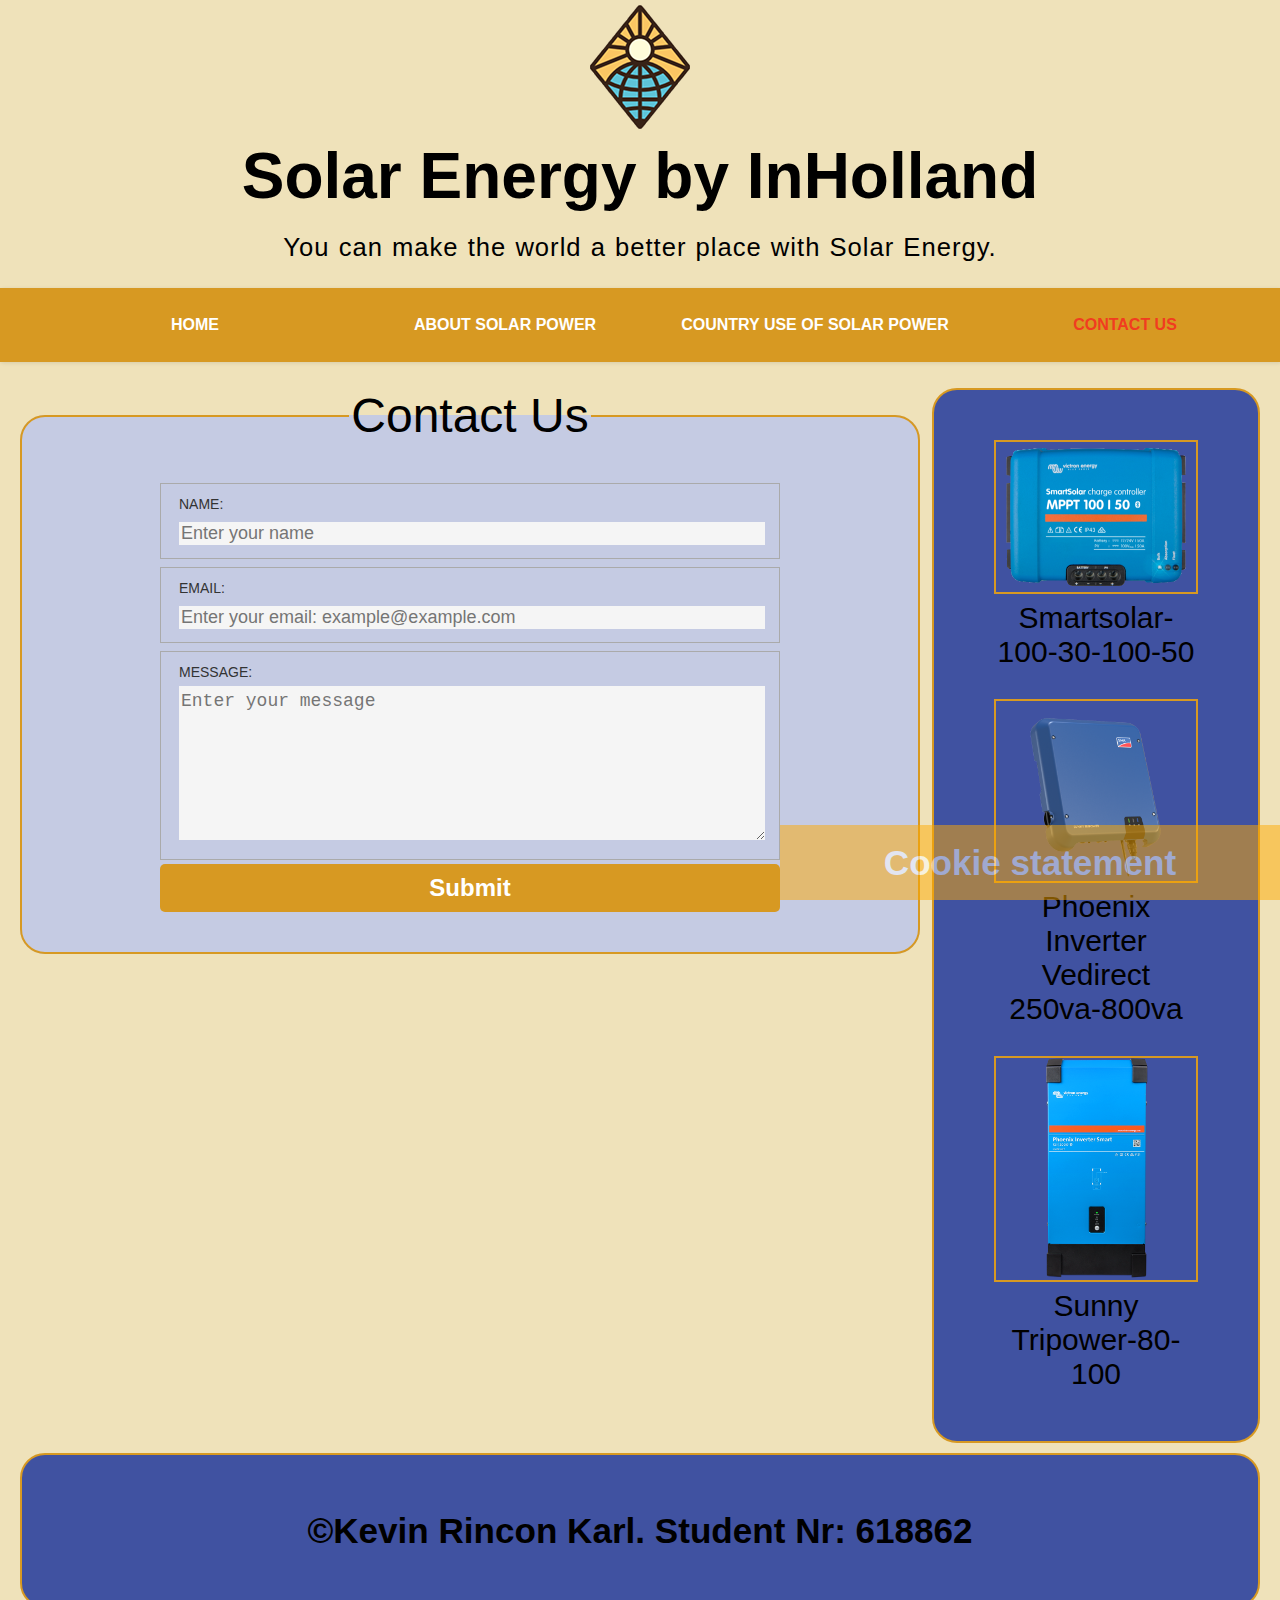
<file: contact.html>
<!DOCTYPE html>
<html lang="en">
<head>
	<meta charset="UTF-8">
	<meta name="author" content="Kevin Rincon Karl, 618862">
	<meta name="description" content="web-markup assessment">
	<meta name="viewport" content="width=device-width, initial-scale=1" /> 
	<meta name="keywords" content="Solar Power,Solar Energy, Harrems Zonnepanelen, InHolland, web-markup">
	<link rel="stylesheet" type="text/css" href="css/main.css"/>
	<meta name="viewport" content="width=device-width, initial-scale=1.0">
	<link rel='icon' href='img/favicon.ico' type='image/x-icon'>
    <title>Solar Energy by InHolland</title>
    <link rel="sitemap" type="application/xml" title="Sitemap" href="sitemap.xml"/>
</head>
<body>
	<!-- header -->	
	<header class="container" id="header">
		<!-- logo -->
		<img class="content-desktop" src="img/logo.png" title="Website for inHolland Solar Energy project" alt="Solar Energy by InHolland">
		<!-- end of logo -->
		<h1>Solar Energy by InHolland</h1>
		<h2>You can make the world a better place with Solar Energy.</h2>		
	</header>
	<!-- end of header -->	
	<!--Menu-->
	<nav class="HamburgerMenu">
		<label class="MenuIcon" for="button"><em class="Icon"></em></label>
		<input class="button" type="checkbox" id="button"/>
			<ul class="menu">
				<li><a href="index.html">Home</a></li>
				<li><a href="howsolarworks.html">About solar power</a></li>
				<li><a href="eusolar.html ">Country use of Solar Power</a></li>
				<li><a class="active" href="contact.html">Contact us</a></li>
			</ul>
	</nav>
	<!--End of menu-->
	<section class="contactmain">
        <fieldset class="contactform">
            <legend>Contact Us</legend>
                <form action="http://i-want-solar-energy.com/testform.php">
                    <article class="textbox">
                        <label>Name:</label>
                        <input type="text"  name="name" placeholder="Enter your name">
                    </article>
                    <article class="textbox">
                        <label>Email:</label>
                        <input type="email"  name="email" placeholder="Enter your email: example@example.com">
                    </article>
                    <article class="textbox">
                        <label>Message:</label>
                        <textarea name="message" placeholder="Enter your message"></textarea>
                    </article>
                <input id="submit" type="submit" value="Submit">
                </form>
		</fieldset>
		<aside class="contactright">
			<figure>
				<a href="https://www.ikwilzonneenergie.nl/"><img src="img/Product1.png" title="Smartsolar-100-30-100-50" alt="Solar Energy by InHolland"></a>
				<figcaption>Smartsolar-100-30-100-50</figcaption>
			</figure>
			<figure>
				<a href="https://www.ikwilzonneenergie.nl/"><img src="img/Product2.png" title="Phoenix Inverter Vedirect 250va-800va" alt="Solar Energy by InHolland"></a>
				<figcaption>Phoenix Inverter Vedirect 250va-800va</figcaption>
			</figure>
			<figure>
				<a href="https://www.ikwilzonneenergie.nl/"><img src="img/Product3.png" title="Sunny Tripower-80-100" alt="Solar Energy by InHolland"></a>
				<figcaption>Sunny Tripower-80-100</figcaption>
			</figure>
		</aside>
			   
    </section>
	<!--Footer-->
	<footer class="footer">
		<section class="copyright">
		<h3>&copy;Kevin Rincon Karl. Student Nr: 618862</h3>
		</section>
		<section class="cookies">
			<h3>Cookie statement</h3>
		</section>

	</footer>
	<!--End of footer-->  
</body>
</html>
</file>
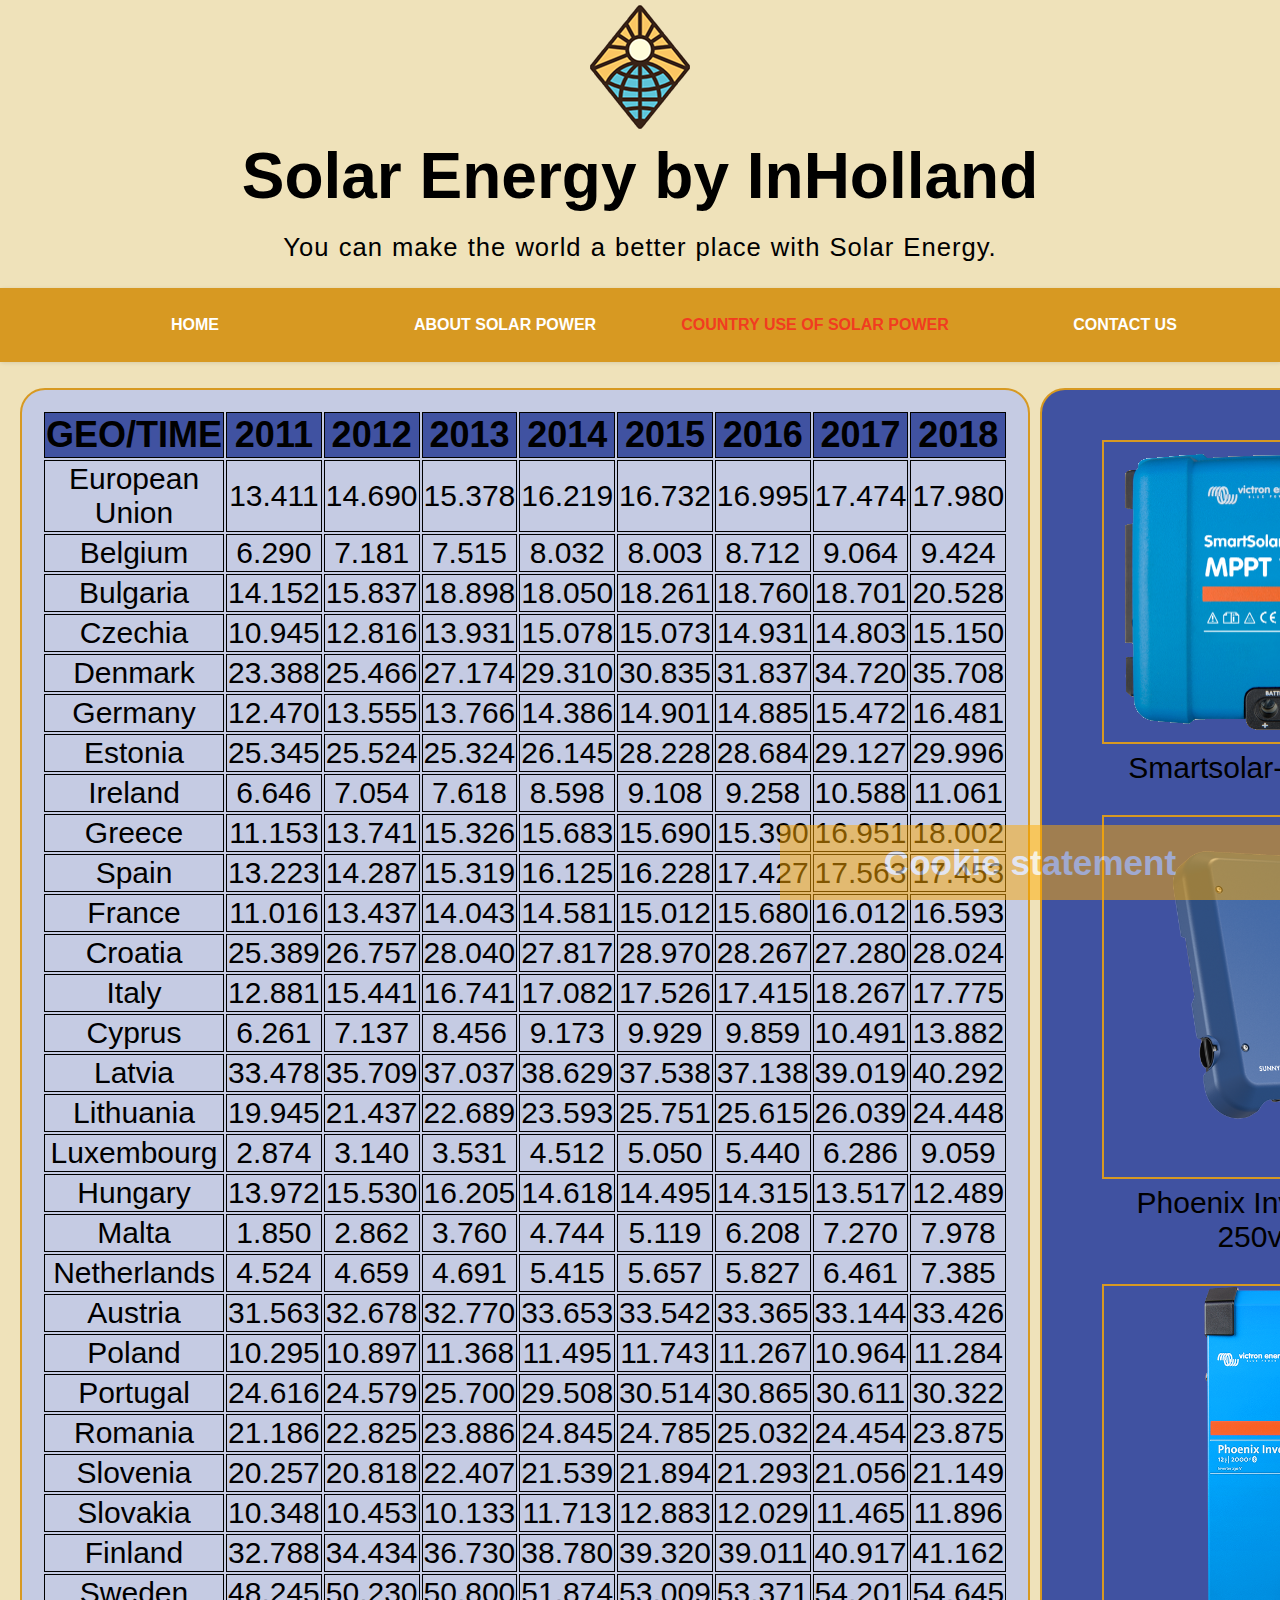
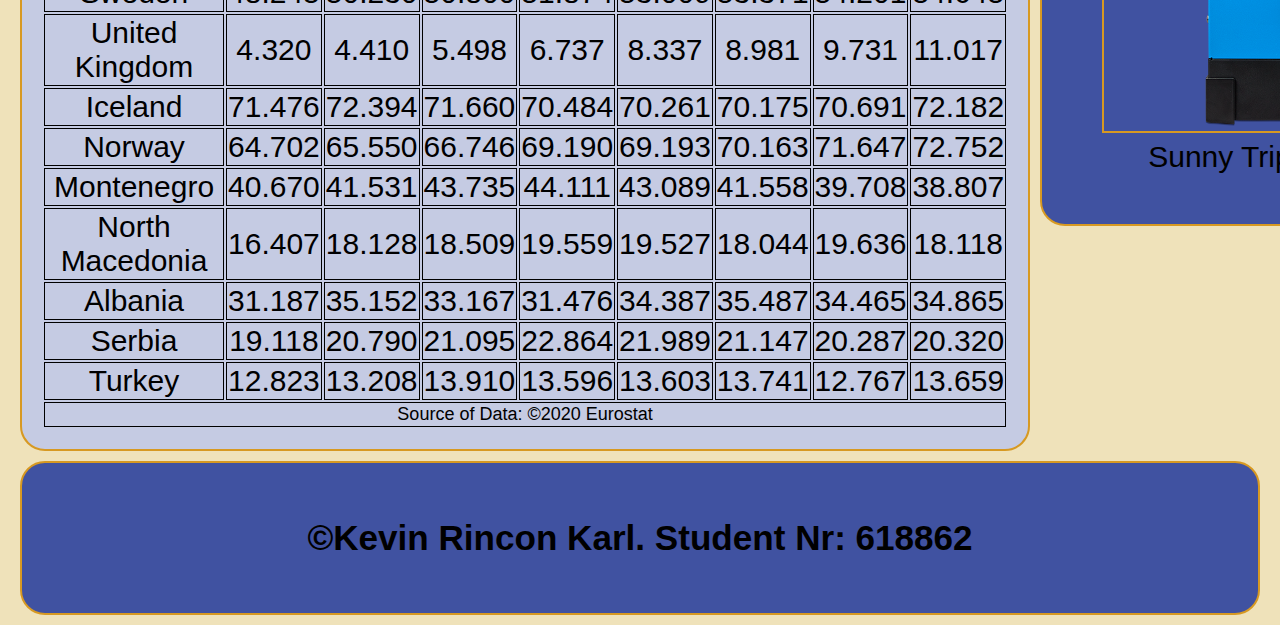
<file: eusolar.html>
<!DOCTYPE html>
<html lang="en">
<head>
	<meta charset="UTF-8">
	<meta name="author" content="Kevin Rincon Karl, 618862">
	<meta name="description" content="web-markup assessment">
	<meta name="viewport" content="width=device-width, initial-scale=1" /> 
	<meta name="keywords" content="Solar Power,Solar Energy, Harrems Zonnepanelen, InHolland, web-markup">
	<link rel="stylesheet" type="text/css" href="css/main.css"/>
	<meta name="viewport" content="width=device-width, initial-scale=1.0">
	<link rel='icon' href='img/favicon.ico' type='image/x-icon'>
    <title>Solar Energy by InHolland</title>
    <link rel="sitemap" type="application/xml" title="Sitemap" href="sitemap.xml"/>
</head>
<body>
	<!-- header -->	
	<header class="container" id="header">
		<!-- logo -->
		<img class="content-desktop" src="img/logo.png" title="Website for inHolland Solar Energy project" alt="Solar Energy by InHolland">
		<!-- end of logo -->
		<h1>Solar Energy by InHolland</h1>
		<h2>You can make the world a better place with Solar Energy.</h2>		
	</header>
	<!-- end of header -->	
	<!--Menu-->
	<nav class="HamburgerMenu">
		<label class="MenuIcon" for="button"><em class="Icon"></em></label>
		<input class="button" type="checkbox" id="button"/>
			<ul class="menu">
				<li><a href="index.html">Home</a></li>
				<li><a href="howsolarworks.html">About solar power</a></li>
				<li><a class="active" href="eusolar.html ">Country use of Solar Power</a></li>
				<li><a href="contact.html">Contact us</a></li>
			</ul>
	</nav>
	<!--End of menu-->
	<section class="tablemain">
		<table class="tableleft">
			
			<thead>
				<tr>
				<th>GEO/TIME</th>
				<th class="priority-2">2011</th>
				<th class="priority-2">2012</th>
				<th class="priority-2">2013</th>
				<th class="priority-1">2014</th>
				<th class="priority-1">2015</th>
				<th>2016</th>
				<th>2017</th>
				<th>2018</th>
				</tr>
			</thead>
			<tbody>
				<tr>
				<td>European Union</td>
				<td class="priority-2">13.411</td>
				<td class="priority-2">14.690</td>
				<td class="priority-2">15.378</td>
				<td class="priority-1">16.219</td>
				<td class="priority-1">16.732</td>
				<td>16.995</td>
				<td>17.474</td>
				<td>17.980</td>
				</tr>
				<tr>
				<td>Belgium</td>
				<td class="priority-2">6.290</td>
				<td class="priority-2">7.181</td>
				<td class="priority-2">7.515</td>
				<td class="priority-1">8.032</td>
				<td class="priority-1">8.003</td>
				<td>8.712</td>
				<td>9.064</td>
				<td>9.424</td>
				</tr>
				<tr>
				<td>Bulgaria</td>
				<td class="priority-2">14.152</td>
				<td class="priority-2">15.837</td>
				<td class="priority-2">18.898</td>
				<td class="priority-1">18.050</td>
				<td class="priority-1">18.261</td>
				<td>18.760</td>
				<td>18.701</td>
				<td>20.528</td>
				</tr>
				<tr>
				<td>Czechia</td>
				<td class="priority-2">10.945</td>
				<td class="priority-2">12.816</td>
				<td class="priority-2">13.931</td>
				<td class="priority-1">15.078</td>
				<td class="priority-1">15.073</td>
				<td>14.931</td>
				<td>14.803</td>
				<td>15.150</td>
				</tr>
				<tr>
				<td>Denmark</td>
				<td class="priority-2">23.388</td>
				<td class="priority-2">25.466</td>
				<td class="priority-2">27.174</td>
				<td class="priority-1">29.310</td>
				<td class="priority-1">30.835</td>
				<td>31.837</td>
				<td>34.720</td>
				<td>35.708</td>
				</tr>
				<tr>
				<td>Germany</td>
				<td class="priority-2">12.470</td>
				<td class="priority-2">13.555</td>
				<td class="priority-2">13.766</td>
				<td class="priority-1">14.386</td>
				<td class="priority-1">14.901</td>
				<td>14.885</td>
				<td>15.472</td>
				<td>16.481</td>
				</tr>
				<tr>
				<td>Estonia</td>
				<td class="priority-2">25.345</td>
				<td class="priority-2">25.524</td>
				<td class="priority-2">25.324</td>
				<td class="priority-1">26.145</td>
				<td class="priority-1">28.228</td>
				<td>28.684</td>
				<td>29.127</td>
				<td>29.996</td>
				</tr>
				<tr>
				<td>Ireland</td>
				<td class="priority-2">6.646</td>
				<td class="priority-2">7.054</td>
				<td class="priority-2">7.618</td>
				<td class="priority-1">8.598</td>
				<td class="priority-1">9.108</td>
				<td>9.258</td>
				<td>10.588</td>
				<td>11.061</td>
				</tr>
				<tr>
				<td>Greece</td>
				<td class="priority-2">11.153</td>
				<td class="priority-2">13.741</td>
				<td class="priority-2">15.326</td>
				<td class="priority-1">15.683</td>
				<td class="priority-1">15.690</td>
				<td>15.390</td>
				<td>16.951</td>
				<td>18.002</td>
				</tr>
				<tr>
				<td>Spain</td>
				<td class="priority-2">13.223</td>
				<td class="priority-2">14.287</td>
				<td class="priority-2">15.319</td>
				<td class="priority-1">16.125</td>
				<td class="priority-1">16.228</td>
				<td>17.427</td>
				<td>17.563</td>
				<td>17.453</td>
				</tr>
				<tr>
				<td>France</td>
				<td class="priority-2">11.016</td>
				<td class="priority-2">13.437</td>
				<td class="priority-2">14.043</td>
				<td class="priority-1">14.581</td>
				<td class="priority-1">15.012</td>
				<td>15.680</td>
				<td>16.012</td>
				<td>16.593</td>
				</tr>
				<tr>
				<td>Croatia</td>
				<td class="priority-2">25.389</td>
				<td class="priority-2">26.757</td>
				<td class="priority-2">28.040</td>
				<td class="priority-1">27.817</td>
				<td class="priority-1">28.970</td>
				<td>28.267</td>
				<td>27.280</td>
				<td>28.024</td>
				</tr>
				<tr>
				<td>Italy</td>
				<td class="priority-2">12.881</td>
				<td class="priority-2">15.441</td>
				<td class="priority-2">16.741</td>
				<td class="priority-1">17.082</td>
				<td class="priority-1">17.526</td>
				<td>17.415</td>
				<td>18.267</td>
				<td>17.775</td>
				</tr>
				<tr>
				<td>Cyprus</td>
				<td class="priority-2">6.261</td>
				<td class="priority-2">7.137</td>
				<td class="priority-2">8.456</td>
				<td class="priority-1">9.173</td>
				<td class="priority-1">9.929</td>
				<td>9.859</td>
				<td>10.491</td>
				<td>13.882</td>
				</tr>
				<tr>
				<td>Latvia</td>
				<td class="priority-2">33.478</td>
				<td class="priority-2">35.709</td>
				<td class="priority-2">37.037</td>
				<td class="priority-1">38.629</td>
				<td class="priority-1">37.538</td>
				<td>37.138</td>
				<td>39.019</td>
				<td>40.292</td>
				</tr>
				<tr>
				<td>Lithuania</td>
				<td class="priority-2">19.945</td>
				<td class="priority-2">21.437</td>
				<td class="priority-2">22.689</td>
				<td class="priority-1">23.593</td>
				<td class="priority-1">25.751</td>
				<td>25.615</td>
				<td>26.039</td>
				<td>24.448</td>
				</tr>
				<tr>
				<td>Luxembourg</td>
				<td class="priority-2">2.874</td>
				<td class="priority-2">3.140</td>
				<td class="priority-2">3.531</td>
				<td class="priority-1">4.512</td>
				<td class="priority-1">5.050</td>
				<td>5.440</td>
				<td>6.286</td>
				<td>9.059</td>
				</tr>
				<tr>
				<td>Hungary</td>
				<td class="priority-2">13.972</td>
				<td class="priority-2">15.530</td>
				<td class="priority-2">16.205</td>
				<td class="priority-1">14.618</td>
				<td class="priority-1">14.495</td>
				<td>14.315</td>
				<td>13.517</td>
				<td>12.489</td>
				</tr>
				<tr>
				<td>Malta</td>
				<td class="priority-2">1.850</td>
				<td class="priority-2">2.862</td>
				<td class="priority-2">3.760</td>
				<td class="priority-1">4.744</td>
				<td class="priority-1">5.119</td>
				<td>6.208</td>
				<td>7.270</td>
				<td>7.978</td>
				</tr>
				<tr>
				<td>Netherlands</td>
				<td class="priority-2">4.524</td>
				<td class="priority-2">4.659</td>
				<td class="priority-2">4.691</td>
				<td class="priority-1">5.415</td>
				<td class="priority-1">5.657</td>
				<td>5.827</td>
				<td>6.461</td>
				<td>7.385</td>
				</tr>
				<tr>
				<td>Austria</td>
				<td class="priority-2">31.563</td>
				<td class="priority-2">32.678</td>
				<td class="priority-2">32.770</td>
				<td class="priority-1">33.653</td>
				<td class="priority-1">33.542</td>
				<td>33.365</td>
				<td>33.144</td>
				<td>33.426</td>
				</tr>
				<tr>
				<td>Poland</td>
				<td class="priority-2">10.295</td>
				<td class="priority-2">10.897</td>
				<td class="priority-2">11.368</td>
				<td class="priority-1">11.495</td>
				<td class="priority-1">11.743</td>
				<td>11.267</td>
				<td>10.964</td>
				<td>11.284</td>
				</tr>
				<tr>
				<td>Portugal</td>
				<td class="priority-2">24.616</td>
				<td class="priority-2">24.579</td>
				<td class="priority-2">25.700</td>
				<td class="priority-1">29.508</td>
				<td class="priority-1">30.514</td>
				<td>30.865</td>
				<td>30.611</td>
				<td>30.322</td>
				</tr>
				<tr>
				<td>Romania</td>
				<td class="priority-2">21.186</td>
				<td class="priority-2">22.825</td>
				<td class="priority-2">23.886</td>
				<td class="priority-1">24.845</td>
				<td class="priority-1">24.785</td>
				<td>25.032</td>
				<td>24.454</td>
				<td>23.875</td>
				</tr>
				<tr>
				<td>Slovenia</td>
				<td class="priority-2">20.257</td>
				<td class="priority-2">20.818</td>
				<td class="priority-2">22.407</td>
				<td class="priority-1">21.539</td>
				<td class="priority-1">21.894</td>
				<td>21.293</td>
				<td>21.056</td>
				<td>21.149</td>
				</tr>
				<tr>
				<td>Slovakia</td>
				<td class="priority-2">10.348</td>
				<td class="priority-2">10.453</td>
				<td class="priority-2">10.133</td>
				<td class="priority-1">11.713</td>
				<td class="priority-1">12.883</td>
				<td>12.029</td>
				<td>11.465</td>
				<td>11.896</td>
				</tr>
				<tr>
				<td>Finland</td>
				<td class="priority-2">32.788</td>
				<td class="priority-2">34.434</td>
				<td class="priority-2">36.730</td>
				<td class="priority-1">38.780</td>
				<td class="priority-1">39.320</td>
				<td>39.011</td>
				<td>40.917</td>
				<td>41.162</td>
				</tr>
				<tr>
				<td>Sweden</td>
				<td class="priority-2">48.245</td>
				<td class="priority-2">50.230</td>
				<td class="priority-2">50.800</td>
				<td class="priority-1">51.874</td>
				<td class="priority-1">53.009</td>
				<td>53.371</td>
				<td>54.201</td>
				<td>54.645</td>
				</tr>
				<tr>
				<td>United Kingdom</td>
				<td class="priority-2">4.320</td>
				<td class="priority-2">4.410</td>
				<td class="priority-2">5.498</td>
				<td class="priority-1">6.737</td>
				<td class="priority-1">8.337</td>
				<td>8.981</td>
				<td>9.731</td>
				<td>11.017</td>
				</tr>
				<tr>
				<td>Iceland</td>
				<td class="priority-2">71.476</td>
				<td class="priority-2">72.394</td>
				<td class="priority-2">71.660</td>
				<td class="priority-1">70.484</td>
				<td class="priority-1">70.261</td>
				<td>70.175</td>
				<td>70.691</td>
				<td>72.182</td>
				</tr>
				<tr>
				<td>Norway</td>
				<td class="priority-2">64.702</td>
				<td class="priority-2">65.550</td>
				<td class="priority-2">66.746</td>
				<td class="priority-1">69.190</td>
				<td class="priority-1">69.193</td>
				<td>70.163</td>
				<td>71.647</td>
				<td>72.752</td>
				</tr>
				<tr>
				<td>Montenegro</td>
				<td class="priority-2">40.670</td>
				<td class="priority-2">41.531</td>
				<td class="priority-2">43.735</td>
				<td class="priority-1">44.111</td>
				<td class="priority-1">43.089</td>
				<td>41.558</td>
				<td>39.708</td>
				<td>38.807</td>
				</tr>
				<tr>
				<td>North Macedonia</td>
				<td class="priority-2">16.407</td>
				<td class="priority-2">18.128</td>
				<td class="priority-2">18.509</td>
				<td class="priority-1">19.559</td>
				<td class="priority-1">19.527</td>
				<td>18.044</td>
				<td>19.636</td>
				<td>18.118</td>
				</tr>
				<tr>
				<td>Albania</td>
				<td class="priority-2">31.187</td>
				<td class="priority-2">35.152</td>
				<td class="priority-2">33.167</td>
				<td class="priority-1">31.476</td>
				<td class="priority-1">34.387</td>
				<td>35.487</td>
				<td>34.465</td>
				<td>34.865</td>
				</tr>
				<tr>
				<td>Serbia</td>
				<td class="priority-2">19.118</td>
				<td class="priority-2">20.790</td>
				<td class="priority-2">21.095</td>
				<td class="priority-1">22.864</td>
				<td class="priority-1">21.989</td>
				<td>21.147</td>
				<td>20.287</td>
				<td>20.320</td>
				</tr>
				<tr>
				<td>Turkey</td>
				<td class="priority-2">12.823</td>
				<td class="priority-2">13.208</td>
				<td class="priority-2">13.910</td>
				<td class="priority-1">13.596</td>
				<td class="priority-1">13.603</td>
				<td>13.741</td>
				<td>12.767</td>
				<td>13.659</td>
				</tr>
			</tbody>
			<tfoot>
				<tr>
				<td colspan="9">Source of Data: &copy;2020 Eurostat</td>	
				</tr>
			</tfoot>
		</table>
		<aside class="photosright">
			<figure class="priority-3">
				<a href="https://www.ikwilzonneenergie.nl/"><img src="img/Product1.png" title="Smartsolar-100-30-100-50" alt="Solar Energy by InHolland"></a>
				<figcaption >Smartsolar-100-30-100-50</figcaption>
			</figure>
			<figure>
				<a href="https://www.ikwilzonneenergie.nl/"><img src="img/Product2.png" title="Phoenix Inverter Vedirect 250va-800va" alt="Solar Energy by InHolland"></a>
				<figcaption>Phoenix Inverter Vedirect 250va-800va</figcaption>
			</figure>
			<figure>
				<a href="https://www.ikwilzonneenergie.nl/"><img src="img/Product3.png" title="Sunny Tripower-80-100" alt="Solar Energy by InHolland"></a>
				<figcaption>Sunny Tripower-80-100</figcaption>
			</figure>
		</aside>
	</section>
	<!--Footer-->
	<footer class="footer">
		<section class="copyright">
		<h3>&copy;Kevin Rincon Karl. Student Nr: 618862</h3>
		</section>
		<section class="cookies">
			<h3>Cookie statement</h3>
		</section>

	</footer>
	<!--End of footer-->  
</body>
</html>
</file>
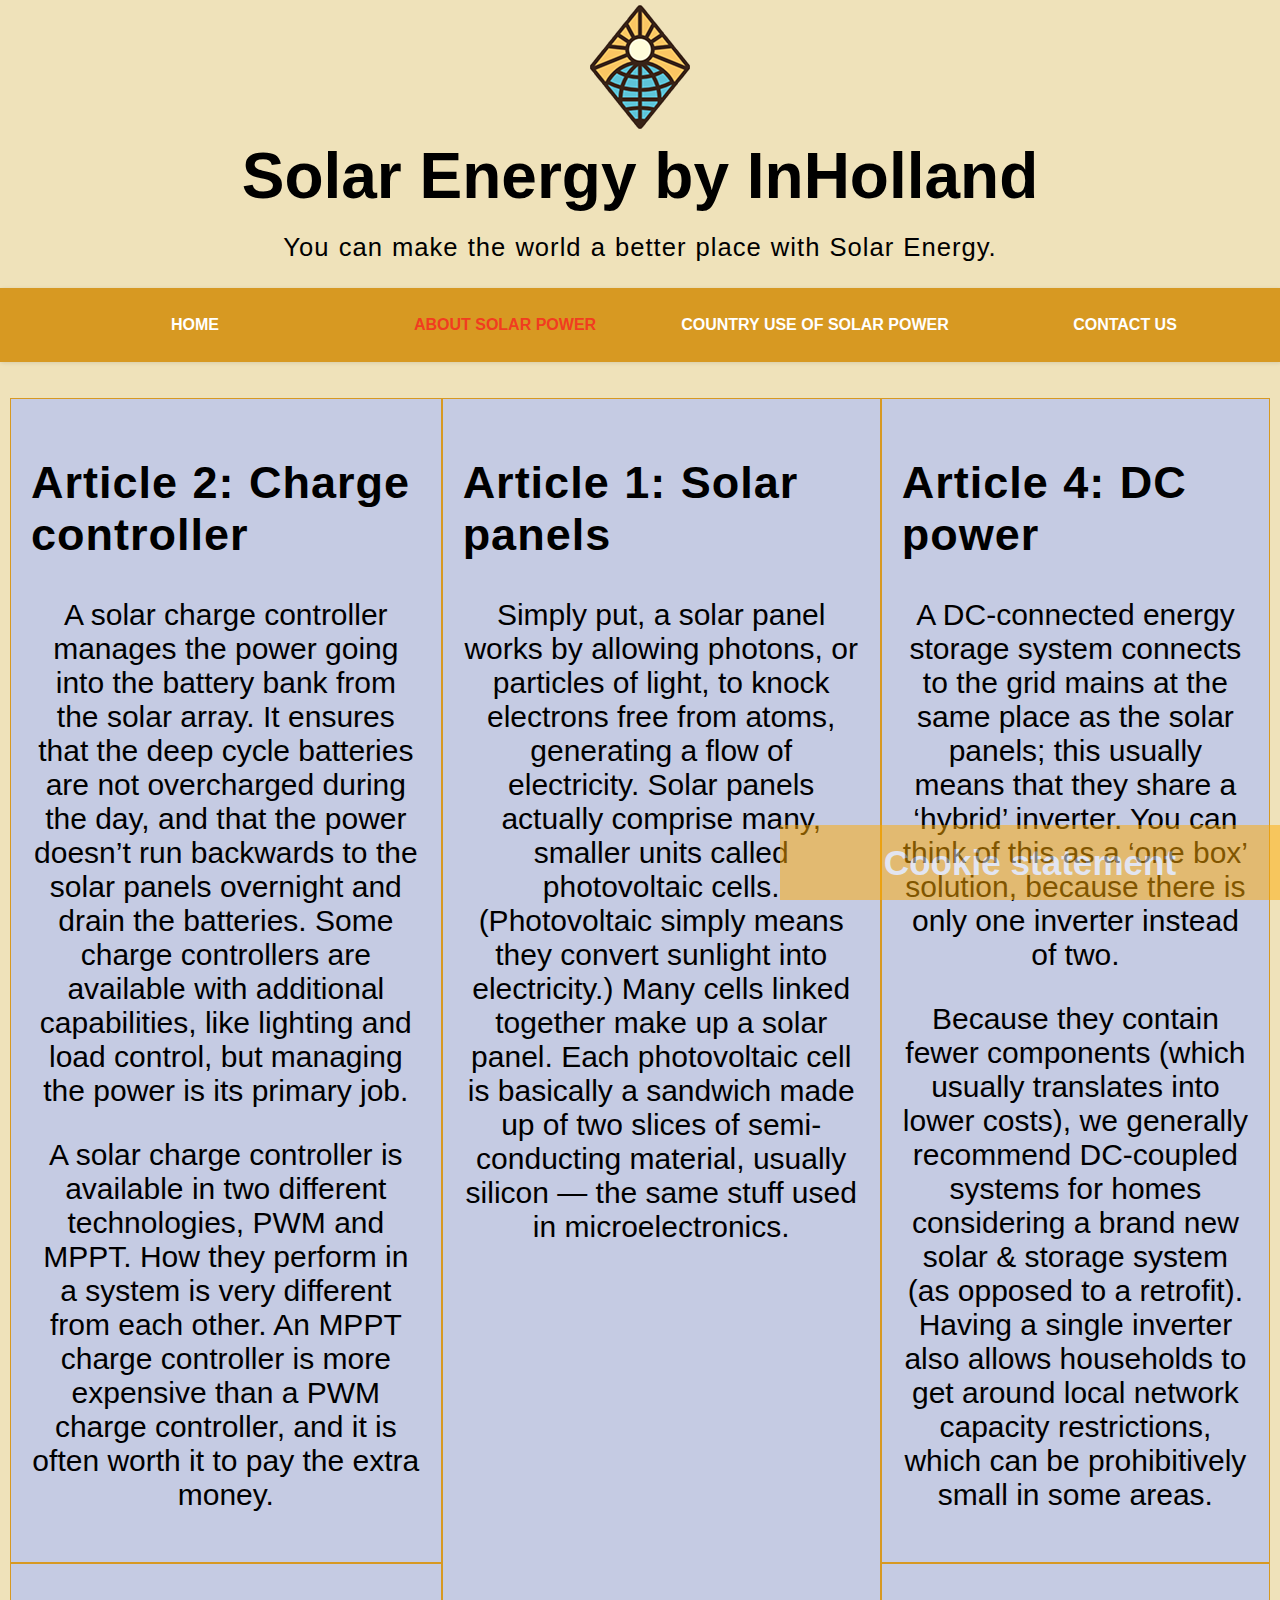
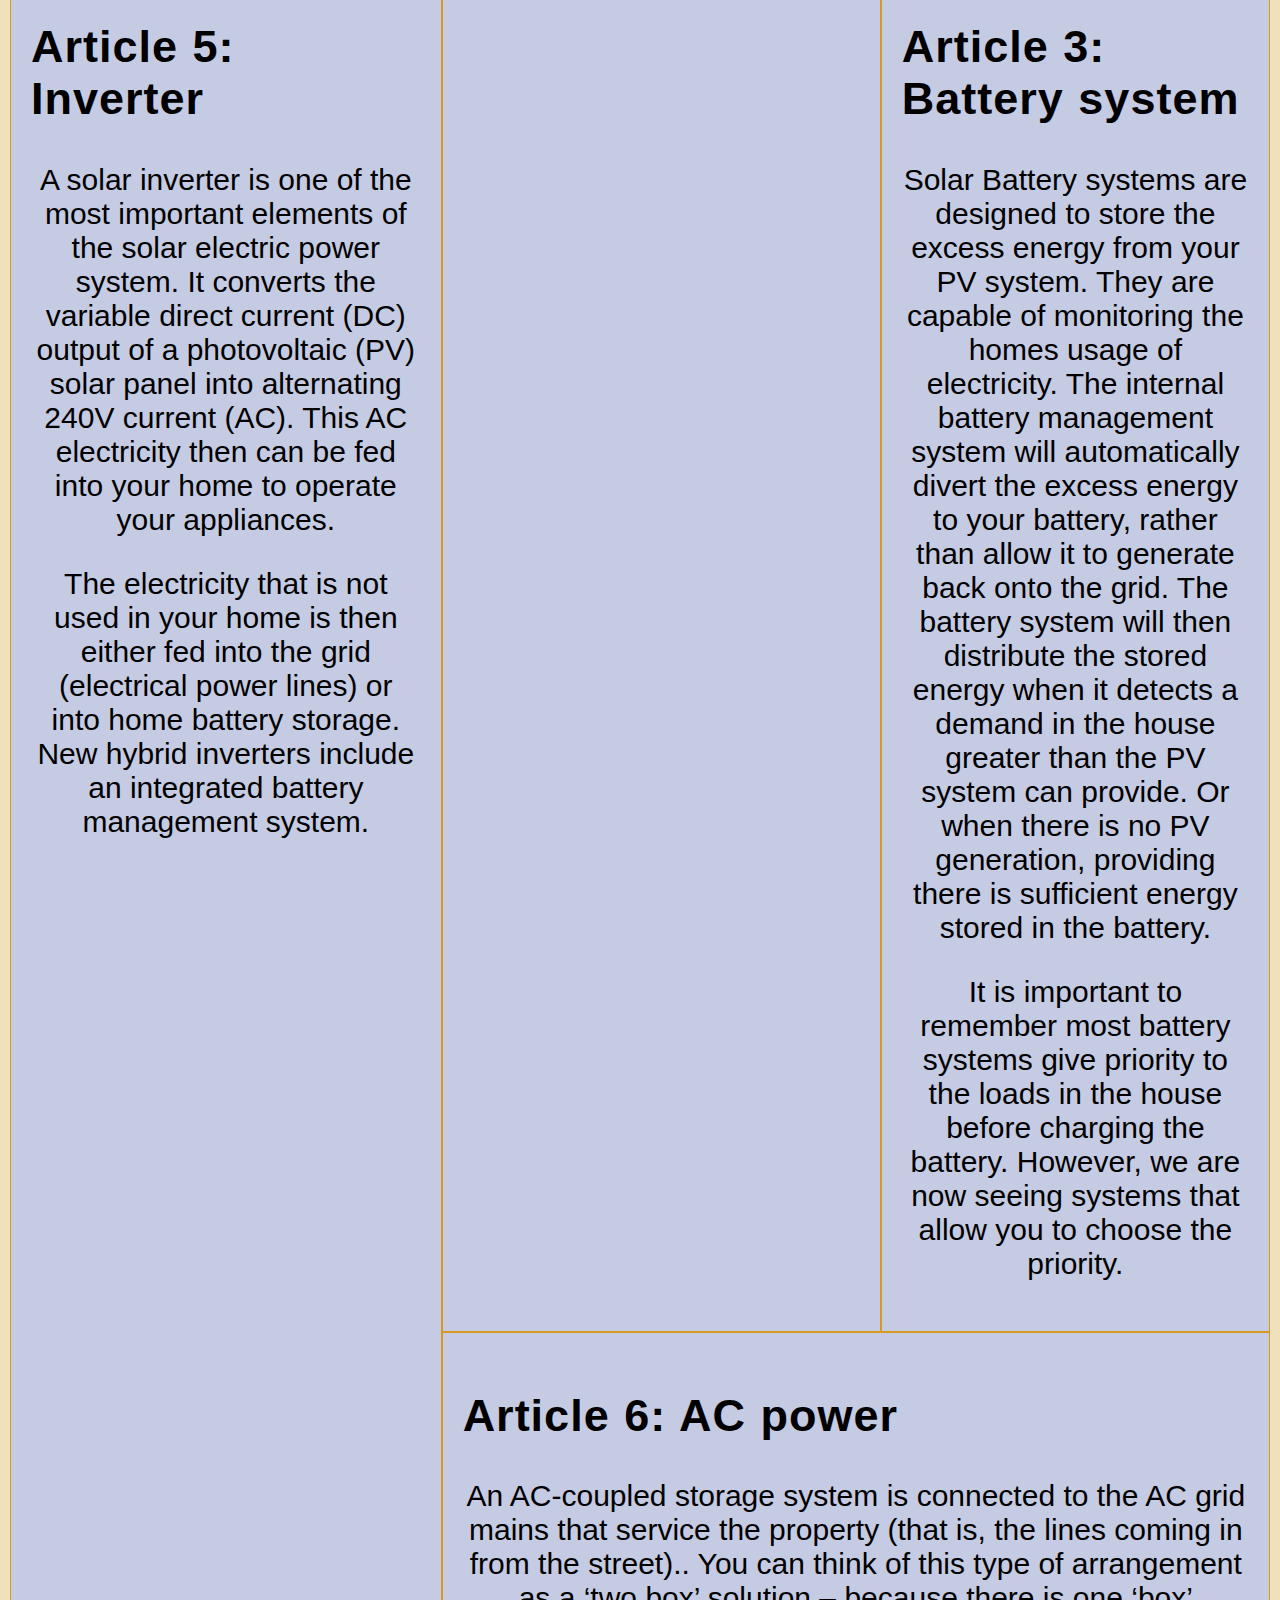
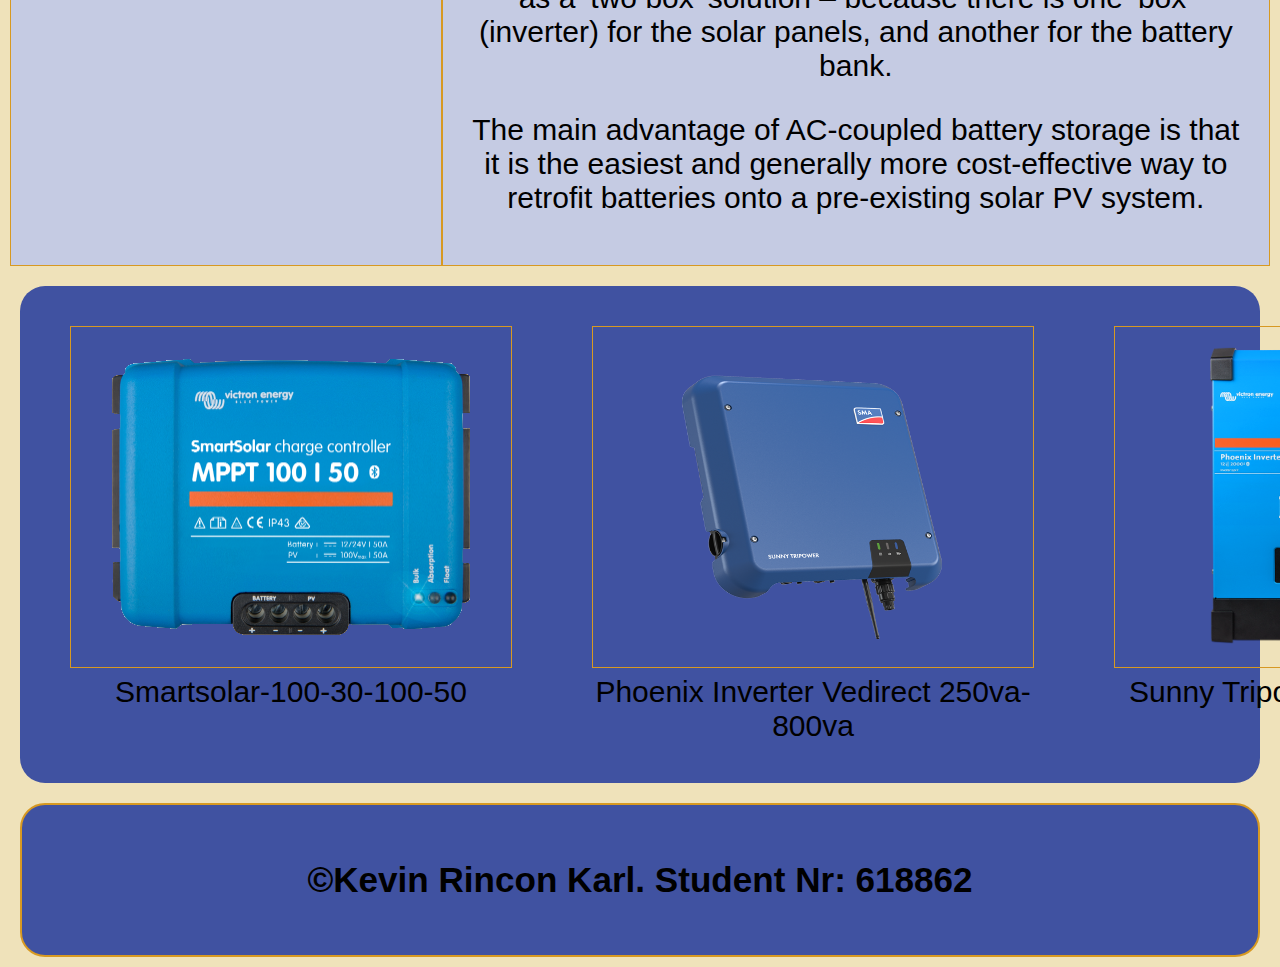
<file: howsolarworks.html>
<!DOCTYPE html>
<html lang="en">
<head>
	<meta charset="UTF-8">
	<meta name="author" content="Kevin Rincon Karl, 618862">
	<meta name="description" content="web-markup assessment">
	<meta name="viewport" content="width=device-width, initial-scale=1" /> 
	<meta name="keywords" content="Solar Power,Solar Energy, Harrems Zonnepanelen, InHolland, web-markup">
	<link rel="stylesheet" type="text/css" href="css/main.css"/>
	<meta name="viewport" content="width=device-width, initial-scale=1.0">
	<link rel='icon' href='img/favicon.ico' type='image/x-icon'>
    <title>Solar Energy by InHolland</title>
    <link rel="sitemap" type="application/xml" title="Sitemap" href="sitemap.xml"/>
</head>
<body>
	<!-- header -->	
	<header class="container" id="header">
		<!-- logo -->
		<img class="content-desktop" src="img/logo.png" title="Website for inHolland Solar Energy project" alt="Solar Energy by InHolland">
		<!-- end of logo -->
		<h1>Solar Energy by InHolland</h1>
		<h2>You can make the world a better place with Solar Energy.</h2>		
	</header>
	<!-- end of header -->	
	<!--Menu-->
	<nav class="HamburgerMenu">
		<label class="MenuIcon" for="button"><em class="Icon"></em></label>
		<input class="button" type="checkbox" id="button"/>
			<ul class="menu">
				<li><a href="index.html">Home</a></li>
				<li><a class="active" href="howsolarworks.html">About solar power</a></li>
				<li><a href="eusolar.html ">Country use of Solar Power</a></li>
				<li><a href="contact.html">Contact us</a></li>
			</ul>
	</nav>
	<!--End of menu-->
	<!--How solar works articles-->
	<section class="solarworks">
		<article id="solarworksarticle1">
			<h2>Article 1: Solar panels</h2>
			<p>Simply put, a solar panel works by allowing photons, or particles of light, to knock electrons free from atoms, generating a flow of electricity. Solar panels actually comprise many, smaller units called photovoltaic cells. (Photovoltaic simply means they convert sunlight into electricity.) Many cells linked together make up a solar panel. Each photovoltaic cell is basically a sandwich made up of two slices of semi-conducting material, usually silicon — the same stuff used in microelectronics.</p>
		</article>
		<article id="solarworksarticle2">
			<h2>Article 2: Charge controller</h2>
			<p> A solar charge controller manages the power going into the battery bank from the solar array.  It ensures that the deep cycle batteries are not overcharged during the day, and that the power doesn’t run backwards to the solar panels overnight and drain the batteries. Some charge controllers are available with additional capabilities, like lighting and load control, but managing the power is its primary job.</p>
			<p>A solar charge controller is available in two different technologies, PWM and MPPT. How they perform in a system is very different from each other. An MPPT charge controller is more expensive than a PWM charge controller, and it is often worth it to pay the extra money.</p>
		</article>
		<article id="solarworksarticle3">
			<h2>Article 3: Battery system</h2>
			<p>Solar Battery systems are designed to store the excess energy from your PV system. They are capable of monitoring the homes usage of electricity.  The internal battery management system will automatically divert the excess energy to your battery, rather than allow it to generate back onto the grid. The battery system will then distribute the stored energy when it detects a demand in the house greater than the PV system can provide.  Or when there is no PV generation, providing there is sufficient energy stored in the battery.</p>
			<p>It is important to remember most battery systems give priority to the loads in the house before charging the battery.  However, we are now seeing systems that allow you to choose the priority.</p>	
		</article>
		<article class="content-desktop" id="solarworksarticle4">
			<h2>Article 4: DC power</h2>
			<P>A DC-connected energy storage system connects to the grid mains at the same place as the solar panels; this usually means that they share a ‘hybrid’ inverter. You can think of this as a ‘one box’ solution, because there is only one inverter instead of two.</P>
			<P>Because they contain fewer components (which usually translates into lower costs), we generally recommend DC-coupled systems for homes considering a brand new solar & storage system (as opposed to a retrofit). Having a single inverter also allows households to get around local network capacity restrictions, which can be prohibitively small in some areas.</P>
		</article>
		<article id="solarworksarticle5">
			<h2>Article 5: Inverter</h2>
			<p>A solar inverter is one of the most important elements of the solar electric power system. It converts the variable direct current (DC) output of a photovoltaic (PV) solar panel into alternating 240V current (AC). This AC electricity then can be fed into your home to operate your appliances.</p>
			<p>The electricity that is not used in your home is then either fed into the grid (electrical power lines) or into home battery storage. New hybrid inverters include an integrated battery management system.</p>
		</article>
		<article class="content-desktop" id="solarworksarticle6">
			<h2>Article 6: AC power</h2>
			<p>An AC-coupled storage system is connected to the AC grid mains that service the property (that is, the lines coming in from the street).. You can think of this type of arrangement as a ‘two box’ solution – because there is one ‘box’ (inverter) for the solar panels, and another for the battery bank.</p>
			<p>The main advantage of AC-coupled battery storage is that it is the easiest and generally more cost-effective way to retrofit batteries onto a pre-existing solar PV system.</p>
		</article>		
	</section>
	<!--End of How solar works articles-->
	<!--Photos-->
	<aside class="photos">
		<figure>
			<a href="https://www.ikwilzonneenergie.nl/"><img id="photo1" src="img/Product1.png" title="Smartsolar-100-30-100-50" alt="Solar Energy by InHolland"></a>
			<figcaption>Smartsolar-100-30-100-50</figcaption>
		</figure>
		<figure>
			<a href="https://www.ikwilzonneenergie.nl/"><img id="photo2" src="img/Product2.png" title="Phoenix Inverter Vedirect 250va-800va" alt="Solar Energy by InHolland"></a>
			<figcaption>Phoenix Inverter Vedirect 250va-800va</figcaption>
		</figure>
		<figure class="priority-3">
			<a href="https://www.ikwilzonneenergie.nl/"><img id="photo3" src="img/Product3.png" title="Sunny Tripower-80-100" alt="Solar Energy by InHolland"></a>
			<figcaption>Sunny Tripower-80-100</figcaption>
		</figure>
	</aside>
	<!--End of Photos-->
	<!--Footer-->
	<footer class="footer">
		<section class="copyright">
		<h3>&copy;Kevin Rincon Karl. Student Nr: 618862</h3>
		</section>
		<section class="cookies">
			<h3>Cookie statement</h3>
		</section>

	</footer>
	<!--End of footer-->  
</body>
</html>
</file>
<file: css/main.css>
html{
    scroll-behavior: smooth;
}
.container{
    grid-template-columns: auto;
    grid-gap: 10px;
}
/*Header*/
#header {
    display: flex;
    background-color: #efe2ba; 
    flex-direction: column;
    align-items: center;
    padding:5px;  
}
#header h1{
    font-size: 5vw;
    font-weight: bold;    
    margin: 0px;
}
#header h2{    
    font-size: 2vw;
    font-weight: normal;
    margin-top: 10px;
}
/*End of Header*/

/*Menu*/ 
.HamburgerMenu {
    background-color: #d79922;
    box-shadow: 1px 1px 4px 0 rgba(0,0,0,.1);
    position: fixed;
    width: 100%;
  }
  
.HamburgerMenu ul {
    list-style: none;
    overflow: hidden;
    background-color: #d79922;
  }
  
.HamburgerMenu a {
    padding: 12px;
    font-weight: 700;
    color: #fff;
    text-decoration: none;
    text-transform: uppercase;
    display: block;
    text-align: center;
  }
  
.HamburgerMenu a:hover,
.HamburgerMenu .button:hover {
    color: #f13c20;
  }
.HamburgerMenu a.active{
      color: #f13c20;
  }
.HamburgerMenu .menu {
    transition: max-height .3s ease-out;
    clear: both;
    max-height: 0;
  }
.HamburgerMenu .MenuIcon {
    cursor: pointer;
    display: inline-block;
    float: right;
    padding: 28px 20px;
    user-select: none;
  }
  
.HamburgerMenu .MenuIcon .Icon {
    background: #ffffff;
    width: 20px;
    display: block;
    height: 2px;
    position: relative;
    transition: background .2s ease-out;
  }
  
.HamburgerMenu .MenuIcon .Icon:before,
.HamburgerMenu .MenuIcon .Icon:after {
    background: #ffffff;
    content: '';
    display: block;
    height: 100%;
    position: absolute;
    transition: all .2s ease-out;
    width: 100%;
  }
  
.HamburgerMenu .MenuIcon .Icon:before {
    top: 5px;
  }
  
.HamburgerMenu .MenuIcon .Icon:after {
    top: -5px;
  }
  
.HamburgerMenu .button {
    display: none;
  }
  
.HamburgerMenu .button:checked ~ .menu {
    max-height: 240px;
  }
  
.HamburgerMenu .button:checked ~ .MenuIcon .Icon {
    background: transparent;
  }
  
.HamburgerMenu .button:checked ~ .MenuIcon .Icon:before {
    transform: rotate(-45deg);
  }
  
.HamburgerMenu .button:checked ~ .MenuIcon .Icon:after {
    transform: rotate(45deg);
  }
  
.HamburgerMenu .button:checked ~ .MenuIcon:not(.steps) .Icon:before,
.HamburgerMenu .button:checked ~ .MenuIcon:not(.steps) .Icon:after {
    top: 0;
  }
@media screen and (min-width: 768px) {
    .HamburgerMenu{
        position: absolute;
      }
    .HamburgerMenu li {
      float: left;
      width: 25%;
    }
    .HamburgerMenu .menu {
      clear: none;
      max-height: none;
    }
    .HamburgerMenu .MenuIcon {
      display: none;
    }
}
/*End of Menu*/ 
/*Video Player*/
.videoplayer{
  width: 480px;
  height: 260px;
  margin-top: 100px;
  margin-left: 50vw;
  transform: translate(-50%);
  border-radius: 25px;
  border: 2px solid #d79922;
}
/*End of video player*/
body {
    background-color: #efe2ba;
    padding: 0px;
    margin: 0px;
    font-family: Arial, Helvetica, sans-serif;
  }
  /*Articles & 5 reasons*/
  .main {
    display: flex;
    flex-direction: column-reverse;
    font-size: 30px;
    text-align: center;
    align-items: flex-start;   
  }
  .left {
    background-color: #c5cbe3;
    margin-top: 20px;
    margin-left: 20px;
    padding: 10px 10px;
    flex: 80%;
    border-radius: 25px;
    border: 2px solid #d79922;
    padding: 20px;
    width: 75%;
  }
  .left p, h2{
    letter-spacing: 1px;
    word-spacing: 1px;
    text-align: left;
  }
  .left h6{
    color: #F0F8FF;
    opacity: 50%;
    margin-bottom: 0px;
    margin-top: 0px;
    text-decoration: none;
    text-align: left;
  }

  .left img{
    border: 2px solid #000;
    width: 400px;
}
  .right {
    background-color: #4052a1;
    margin-top: 20px;
    margin-right: 20px;
    flex: 20%;
    float: right;
    margin-left: 10px;
    border-radius: 25px;
    border: 2px solid #d79922;
    padding: 20px;
  }
  .right h2{
    margin-bottom: 1px;
    font-family: Georgia, 'Times New Roman', Times, serif;
    color: white;  
  }
  .right h3{
    margin-top: 1px;
    font-family: Georgia, 'Times New Roman', Times, serif;
    color: white;
  }
  .right li{
    font-family: Georgia, 'Times New Roman', Times, serif;
    color: white;
    margin-bottom: 30px;
    text-decoration: none;
    list-style-type: decimal;
    list-style-position: inside;
  }
  /*End of artices & 5 reasons*/
  /*Articles on how solar works*/
  .solarworks{
    margin-top: 100px;
    border-radius: 25px;
    font-size: 30px;
    text-align: center;
    display: grid;
    grid-template-columns: auto auto;
    grid-template-rows: auto auto auto auto;
    padding: 10px;
  }
  #solarworksarticle1{
    background-color:#c5cbe3;
    border: 1px solid #d79922;
    padding: 20px;
    font-size: 30px;
    text-align: center;
    grid-column: 1 / 2;
    grid-row: 4;
  }
  #solarworksarticle2{
    background-color: #c5cbe3;
    border: 1px solid #d79922;
    padding: 20px;
    font-size: 30px;
    text-align: center;
    grid-column: 1 / 2;
    grid-row: 3;

  }
  #solarworksarticle3{
    background-color: #c5cbe3;
    border: 1px solid #d79922;
    padding: 20px;
    font-size: 30px;
    text-align: center;
    grid-column: 1 / 2;
    grid-row: 2;
  }
  #solarworksarticle5{
    background-color:#c5cbe3;
    border: 1px solid #d79922;
    padding: 20px;
    font-size: 30px;
    text-align: center;
    grid-column: 1 / 2;
    grid-row: 1;

  }
  /*End of Articles on how solar works*/
  /*  Photos*/
  .photos{
    font-size: 30px;
    text-align: center;
    border-radius: 25px;
    display: grid;
    grid-template-columns: auto;
    grid-template-rows: auto auto auto;
    padding: 10px;
    background-color: #4052a1;
    justify-items: center;
    margin-top: 10px;
    margin-left: 20px;
    margin-right: 20px;
    margin-bottom: 10px;
  }
  #photo1{
    border: 1px solid #d79922;
    padding: 20px;
    font-size: 30px;
    text-align: center;
    width: 200px;
    height: 100px;
  }
  #photo2{
    border: 1px solid #d79922;
    padding: 20px;
    font-size: 30px;
    text-align: center;
    height: 100px;
    width: 200px;
  }
  #photo3{
    border: 1px solid #d79922;
    padding: 20px;
    font-size: 30px;
    text-align: center;
    height: 100px;
    width: 100px;
  }
  /*Photos*/
  /*Table*/  
  .tablemain {
    display: flex;
    flex-direction: column;
    font-size: 30px;
    text-align: center;
    align-items: flex-start;   
  }
  .tableleft {
    background-color: #c5cbe3;
    margin-top: 100px;
    margin-left: 20px;
    padding: 10px 10px;
    flex: 80%;
    border-radius: 25px;
    border: 2px solid #d79922;
    padding: 20px;
  }
  table, th, td {
    border: 1px solid black;
  }

  thead{
    font-size: 36px;
    background-color: #4052a1;
  }
  tfoot{
    font-size: 18px;
  }
  .priority-2{
    display:none;
  }
  .priority-1{
    display:none;
  }   
  /*End of Table*/
  /*Photos next to table*/
  .photosright {
    background-color: #4052a1;
    margin-top: 20px;
    margin-right: 20px;
    flex: 20%;
    float: right;
    margin-left: 10px;
    border-radius: 25px;
    border: 2px solid #d79922;
    padding: 20px;
  }
  .photosright img{
    width: 400px;
    height: auto;
    border: 2px solid #d79922;
  }
  /*End of Photos next to table*/
  /*Contact form*/  
    .contactmain {
      display: flex;
      flex-direction: column;
      font-size: 30px;
      text-align: center;
      align-items: flex-start;       
    }
    .textbox{
      border: 1px solid #AAAAAA;
      margin: 8px 0;
      padding: 12px 18px;
    
  }
  textarea {
    height: 150px;
    line-height: 150%;
    resize:vertical;
  }
  .contactform{
    background-color: #c5cbe3;
    margin-top: 100px;
    margin-left: 20px;
    padding: 10px 10px;
    flex: 80%;
    border-radius: 25px;
    border: 2px solid #d79922;
    padding: 20px;
    width: 75%;
  }
  .contactright {
    background-color: #4052a1;
    margin-top: 100px;
    margin-right: 20px;
    flex: 20%;
    float: right;
    margin-left: 10px;
    border-radius: 25px;
    border: 2px solid #d79922;
    padding: 20px;
  }
  .contactright img{
    width: 200px;
    height: auto;
    border: 2px solid #d79922;
  }
  form { 
    max-width:620px; 
    margin:20px auto;
   }
   legend{
     font-size: 48px;
   }
  .textbox label{
      display: block;
      text-align: left;
      color: #333;
      text-transform: uppercase;
      font-size: 14px;
  }
  .textbox input, .textbox textarea{
      width: 100%;
      border: none;
      background: #f5f5f5;
      outline: none;
      font-size: 18px;
      margin-top: 6px;
  }
  [type="submit"] {
    width: 100%;
    background:#d79922;
    border-radius:5px;
    border:0;
    cursor:pointer;
    color:white;
    font-size:24px;
    padding-top:10px;
    padding-bottom:10px;
    transition: all 0.3s;
    margin-top:-4px;
    font-weight:700;
  }
  [type="submit"]:hover { background:#4052a1; }
  /*End of Contact form*/  
  /*footer*/
  .footer{
    display: flex;
    flex-direction: row;
    font-size: 30px;
    text-align: center;
    align-items: flex-start;
  }

  .copyright{
    background-color: #4052a1;
    margin-top: 10px;
    margin-left: 20px;
    margin-right: 20px;
    margin-bottom: 10px;
    padding: 10px 10px;
    flex: 80%;
    border-radius: 25px;
    border-style: double;
    border-width: 2px;
    border-color: #d79922;
    padding: 20px;
    width: 75%;
  }

  .cookies{
    position: fixed;
    background-color:#FA0;
    opacity: 50%;
    bottom: 0;
    right: 0;
    width: 500px;
    z-index: 9999;
  }
  .cookies h3{
    color: #FFF;
    line-height: 5px;
  }
  /*end of footer*/

.content-desktop{display: none;}
.content-mobile{display: block;}

  @media screen and (min-width: 481px) and (max-width: 1179px) {
  
    .content-desktop {display: block;}
    .content-mobile {display: none;}

    .main {
      flex-direction: row;
    }
    .left img{
        width: 400px;
        float: left;
    }
    .videoplayer{
      width: 768px;
      height: 384px;
      margin-top: 100px;
      margin-left: 50vw;
      transform: translate(-50%);
      border-radius: 25px;
      border: 2px solid #d79922;
    }
    .solarworks{
      margin-top: 100px;
      font-size: 30px;
      text-align: center;
      display: grid;
      grid-template-columns: auto auto;
      grid-template-rows: auto auto auto auto;
      padding: 10px;
    }
    #solarworksarticle1{
      background-color:#c5cbe3;
      border: 1px solid #d79922;
      padding: 20px;
      font-size: 30px;
      text-align: center;
      grid-column: 1;
      grid-row: 1;
    }
    #solarworksarticle2{
      background-color:#c5cbe3;
      border: 1px solid #d79922;
      padding: 20px;
      font-size: 30px;
      text-align: center;
      grid-row: 1;
      grid-column: 2;
    }
    #solarworksarticle3{
      background-color:#c5cbe3;
      border: 1px solid #d79922;
      padding: 20px;
      font-size: 30px;
      text-align: center;
      grid-column: 1;
      grid-row: 2;
    }
    #solarworksarticle4{
      background-color:#c5cbe3;
      border: 1px solid #d79922;
      padding: 20px;
      font-size: 30px;
      text-align: center;
      grid-column: 2;
      grid-row: 2;

    }
    #solarworksarticle5{
      background-color:#c5cbe3;
      border: 1px solid #d79922;
      padding: 20px;
      font-size: 30px;
      text-align: center;
      grid-row: 2;
      grid-column: 2;
  
    }
    #solarworksarticle6{
      background-color:#c5cbe3;
      border: 1px solid #d79922;
      padding: 20px;
      font-size: 30px;
      text-align: center;
      grid-column: 1 / 3;
    }
    .photos{
      font-size: 30px;
      text-align: center;
      border-radius: 25px;
      display: grid;
      grid-template-columns: auto auto;
      grid-template-rows: auto;
      padding: 10px;
      background-color: #4052a1;
      justify-items: center;
    }
    #photo1{
      border: 1px solid #d79922;
      padding: 20px;
      font-size: 30px;
      text-align: center;
      height: 300px;
      width: 400px;
    }
    #photo2{
      border: 1px solid #d79922;
      padding: 20px;
      font-size: 30px;
      text-align: center;
      height: 300px;
      width: 400px;
    }
    #photo3{
      border: 1px solid #4052a1;

      width: 0px;
      height: 0px;
    }
    .priority-2{
			display:none;
    }
    .priority-1{
      display: table-cell;
    }
    .priority-3{
      display: none;
    }
    .contactmain{
      flex-direction: row;
    }
    }
  
  @media screen and (min-width: 1180px) {
  
  .content-desktop {display: block;}
  .content-mobile {display: none;}
  .main {
    flex-direction: row;
  }
  .left img{
      width: 400px;
      float: right;
  }
  .videoplayer{
    width: 1200px;
    height: 600px;
    margin-top: 100px;
    margin-left: 50vw;
    transform: translate(-50%);
    border-radius: 25px;
    border: 2px solid #d79922;
  }
  .solarworks{
    margin-top: 100px;
    font-size: 30px;
    text-align: center;
    display: grid;
    grid-template-columns: auto auto auto;
    grid-template-rows: auto auto auto auto;
    padding: 10px;
  }
  #solarworksarticle1{
    background-color:#c5cbe3;
    border: 1px solid #d79922;
    padding: 20px;
    font-size: 30px;
    text-align: center;
    grid-column: 2;
    grid-row: 1 / 3;
  }
  #solarworksarticle2{
    background-color:#c5cbe3;
    border: 1px solid #d79922;
    padding: 20px;
    font-size: 30px;
    text-align: center;
    grid-row: 1 / 2;
  }
  #solarworksarticle3{
    background-color:#c5cbe3;
    border: 1px solid #d79922;
    padding: 20px;
    font-size: 30px;
    text-align: center;
    grid-column: 3;
  }
  #solarworksarticle4{
    background-color:#c5cbe3;
    border: 1px solid #d79922;
    padding: 20px;
    font-size: 30px;
    text-align: center;
    grid-column: 3;
  }
  #solarworksarticle5{
    background-color:#c5cbe3;
    border: 1px solid #d79922;
    padding: 20px;
    font-size: 30px;
    text-align: center;
    grid-row: 2 / 4;
    grid-column: 1;

  }
  #solarworksarticle6{
    background-color:#c5cbe3;
    border: 1px solid #d79922;
    padding: 20px;
    font-size: 30px;
    text-align: center;
    grid-column: 2 / 4;
  }
  .photos{
    font-size: 30px;
    text-align: center;
    border-radius: 25px;
    display: grid;
    grid-template-columns: auto auto auto;
    grid-template-rows: auto;
    padding: 10px;
    background-color: #4052a1;
    justify-items: center;
  }
  #photo1{
    border: 1px solid #d79922;
    padding: 20px;
    font-size: 30px;
    text-align: center;
    height: 300px;
    width: 400px;
  }
  #photo2{
    border: 1px solid #d79922;
    padding: 20px;
    font-size: 30px;
    text-align: center;
    height: 300px;
    width: 400px;
  }
  #photo3{
    border: 1px solid #d79922;
    padding: 20px;
    font-size: 30px;
    text-align: center;
    width: 300px;
    height: 300px;
  }
  .priority-1{
    display:table-cell;
  }
  .priority-2{
    display:table-cell;
  }
  .tablemain {
    flex-direction: row;
  }
  .photosright {
    margin-top: 100px;
  }
.contactmain{
  flex-direction: row;
}
  }
</file>
